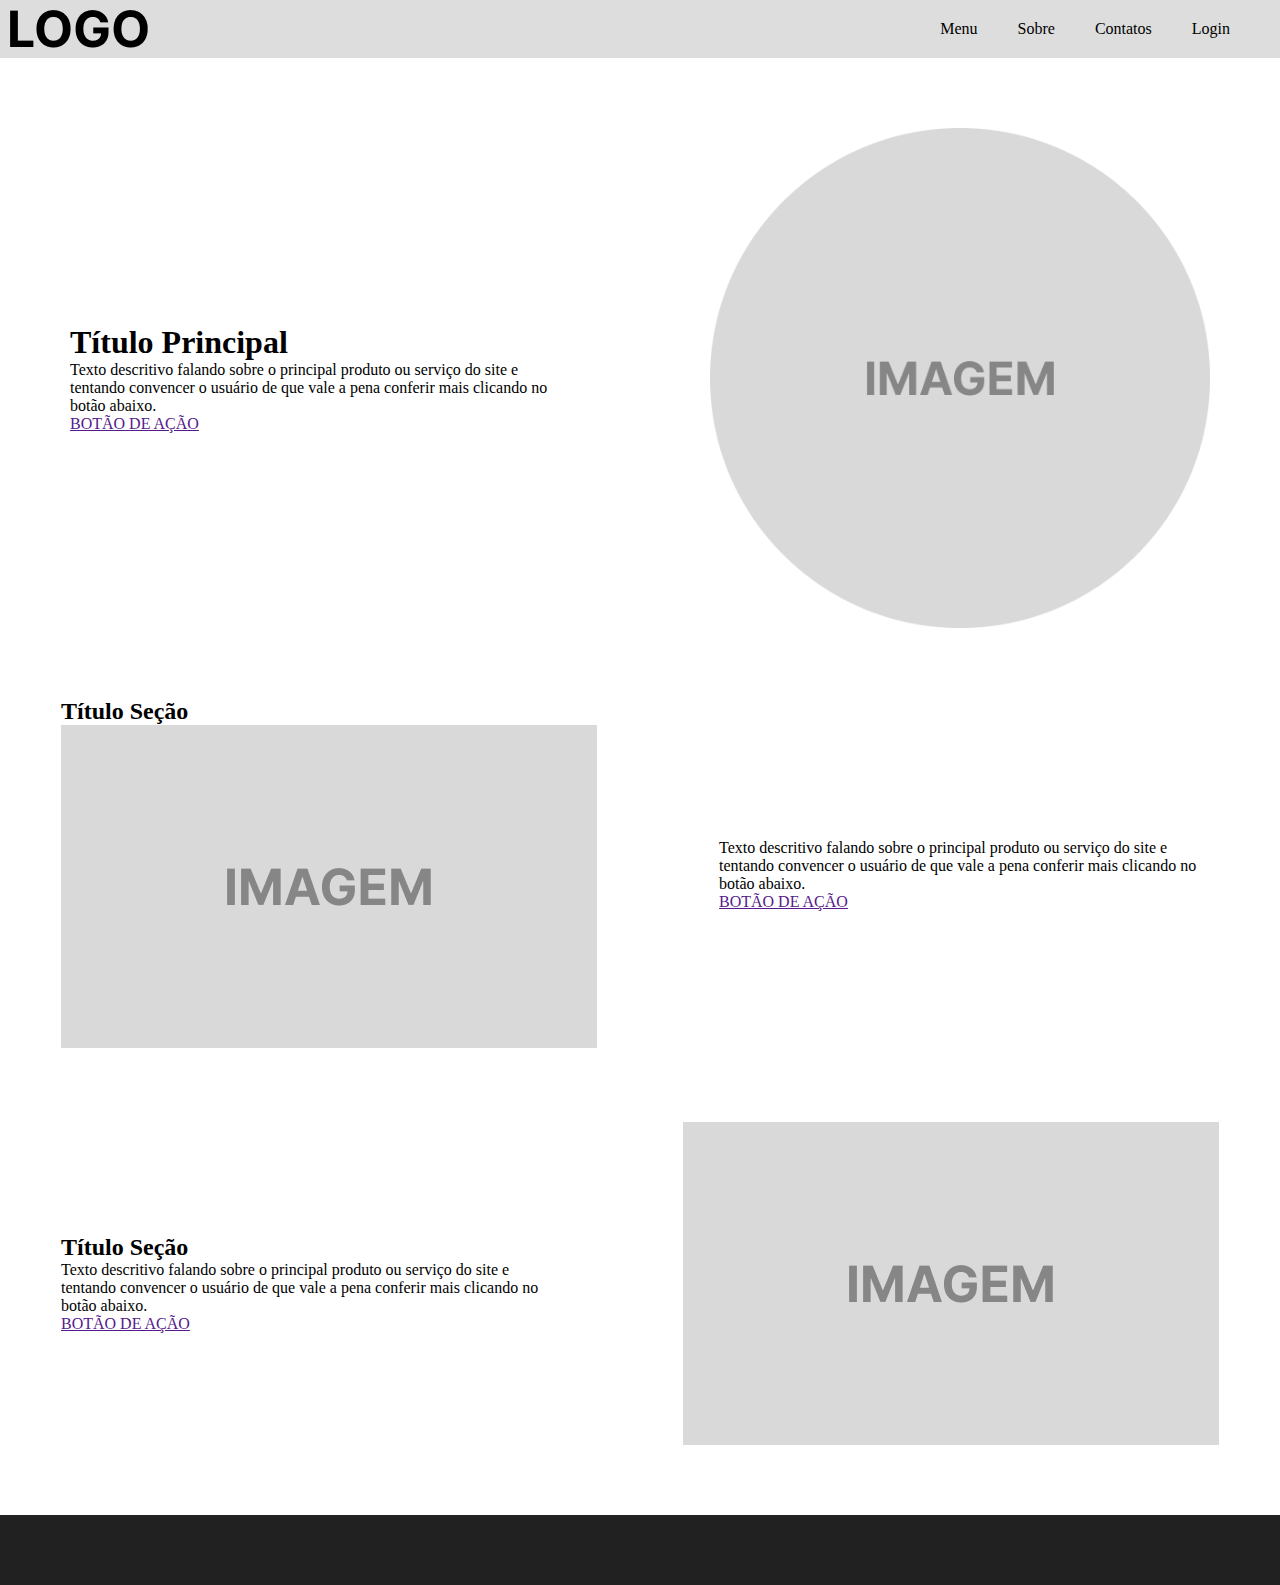
<file: ex-layout/index.html>
<!DOCTYPE html>
<html>
<head>
	<meta charset="utf-8">
	<meta name="viewport" content="width=device-width, initial-scale=1">
	<link rel="stylesheet" type="text/css" href="estilo.css">
	<title></title>
</head>
<body>
	<section id="estrutura">
		
		<!-- Menu -->
		<nav class="colunas">
			<img src="img/logo.png" />

			<ul class="colunas">
				<li>Menu</li>
				<li>Sobre</li>
				<li>Contatos</li>
				<li>Login</li>
			</ul>
		</nav>

		<!-- Principal -->
		<main class="colunas esp-secoes">
			<div class="textos">
				<h1>Título Principal</h1>
				<p>Texto descritivo falando sobre o principal produto ou serviço do site e tentando convencer o usuário de que vale a pena conferir mais clicando no botão abaixo.</p>
				<a href="">BOTÃO DE AÇÃO</a>
			</div>

			<img src="img/img-main.png" />
		</main>

		<!-- Seção imagem/texto -->
		<section class="colunas esp-secoes">
			<div>
				<h2>Título Seção</h2>
				<img src="img/img-quadrada.png" />
			</div>
			<div class="textos">
				<p>Texto descritivo falando sobre o principal produto ou serviço do site e tentando convencer o usuário de que vale a pena conferir mais clicando no botão abaixo.</p>
				<a href="">BOTÃO DE AÇÃO</a>
			</div>
		</section>

		<!-- Seção texto/imagem -->
		<section class="colunas esp-secoes">
			<div class="textos">
				<h2>Título Seção</h2>
				<p>Texto descritivo falando sobre o principal produto ou serviço do site e tentando convencer o usuário de que vale a pena conferir mais clicando no botão abaixo.</p>
				<a href="">BOTÃO DE AÇÃO</a>
			</div>
			
			<img src="img/img-quadrada.png" />
		</section>
		
		<!-- Rodapé -->
		<footer></footer>

	</section>
</body>
</html>
</file>
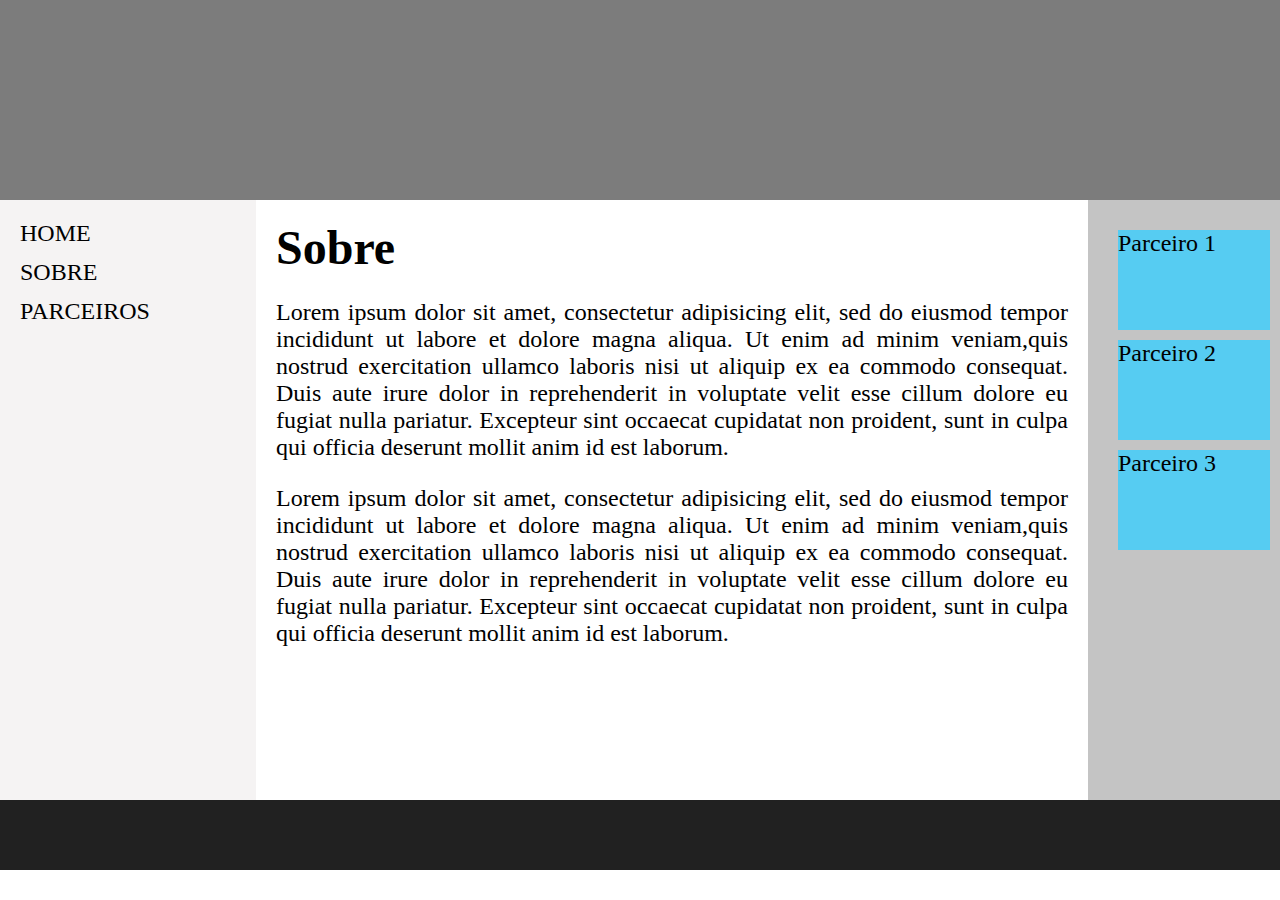
<file: ex-mediaquerie/index.html>
<!DOCTYPE html>
<html>
<head>
	<title></title>
	<meta name="viewport" content="width=device-width, initial-scale=1">
	<link rel="stylesheet" type="text/css" href="estilo.css">
</head>
<body>
	<section>
		<header></header>
		<nav>
			<ul>
				<li>HOME</li>
				<li>SOBRE</li>
				<li>PARCEIROS</li>
			</ul>
		</nav>
		<main>
			<h1>Sobre</h1>
			<p>Lorem ipsum dolor sit amet, consectetur adipisicing elit, sed do eiusmod tempor incididunt ut labore et dolore magna aliqua. Ut enim ad minim veniam,quis nostrud exercitation ullamco laboris nisi ut aliquip ex ea commodo consequat. Duis aute irure dolor in reprehenderit in voluptate velit esse cillum dolore eu fugiat nulla pariatur. Excepteur sint occaecat cupidatat non proident, sunt in culpa qui officia deserunt mollit anim id est laborum.</p>
			<p>Lorem ipsum dolor sit amet, consectetur adipisicing elit, sed do eiusmod tempor incididunt ut labore et dolore magna aliqua. Ut enim ad minim veniam,quis nostrud exercitation ullamco laboris nisi ut aliquip ex ea commodo consequat. Duis aute irure dolor in reprehenderit in voluptate velit esse cillum dolore eu fugiat nulla pariatur. Excepteur sint occaecat cupidatat non proident, sunt in culpa qui officia deserunt mollit anim id est laborum.</p>
		</main>
		<aside>
			<div>Parceiro 1</div>
			<div>Parceiro 2</div>
			<div>Parceiro 3</div>
		</aside>
		<footer></footer>
	</section>
</body>
</html>
</file>
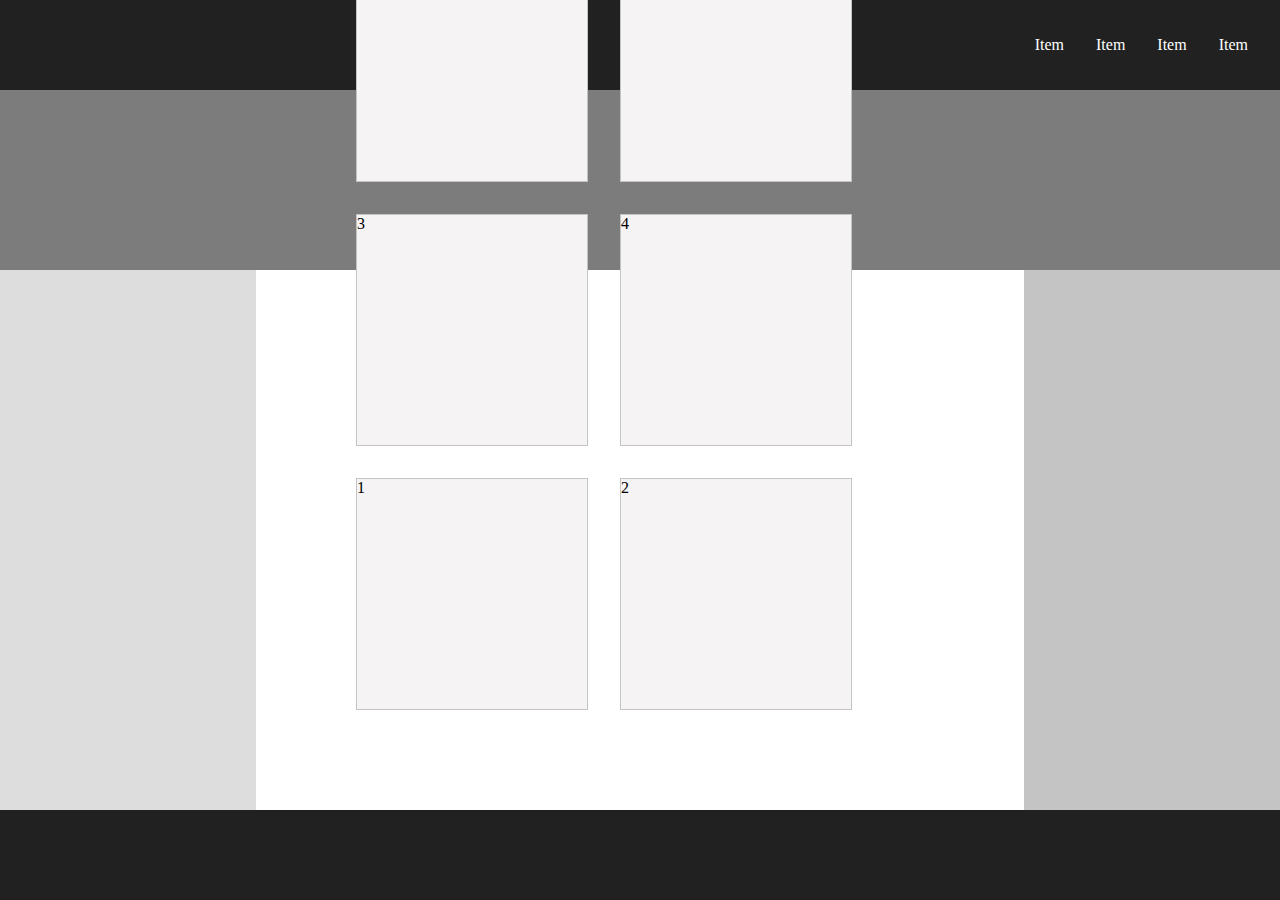
<file: layouts-css/flex/index.html>
<!DOCTYPE html>
<html lang="en">
<head>
    <meta charset="UTF-8">
    <meta name="viewport" content="width=device-width, initial-scale=1.0">
    <link rel="stylesheet" href="style.css">
    <title>Document</title>
</head>
<body>
    <section>
        <nav id="nav-topo">
            <ul>
                <li>Item</li>
                <li>Item</li>
                <li>Item</li>
                <li>Item</li>
            </ul>
        </nav>
        <header></header>
        <nav></nav>
        <main>
            <div>1</div>
            <div>2</div>
            <div>3</div>
            <div>4</div>
            <div>5</div>
            <div>6</div>
        </main>
        <aside></aside>
        <footer></footer>
    </section>
</body>
</html>
</file>
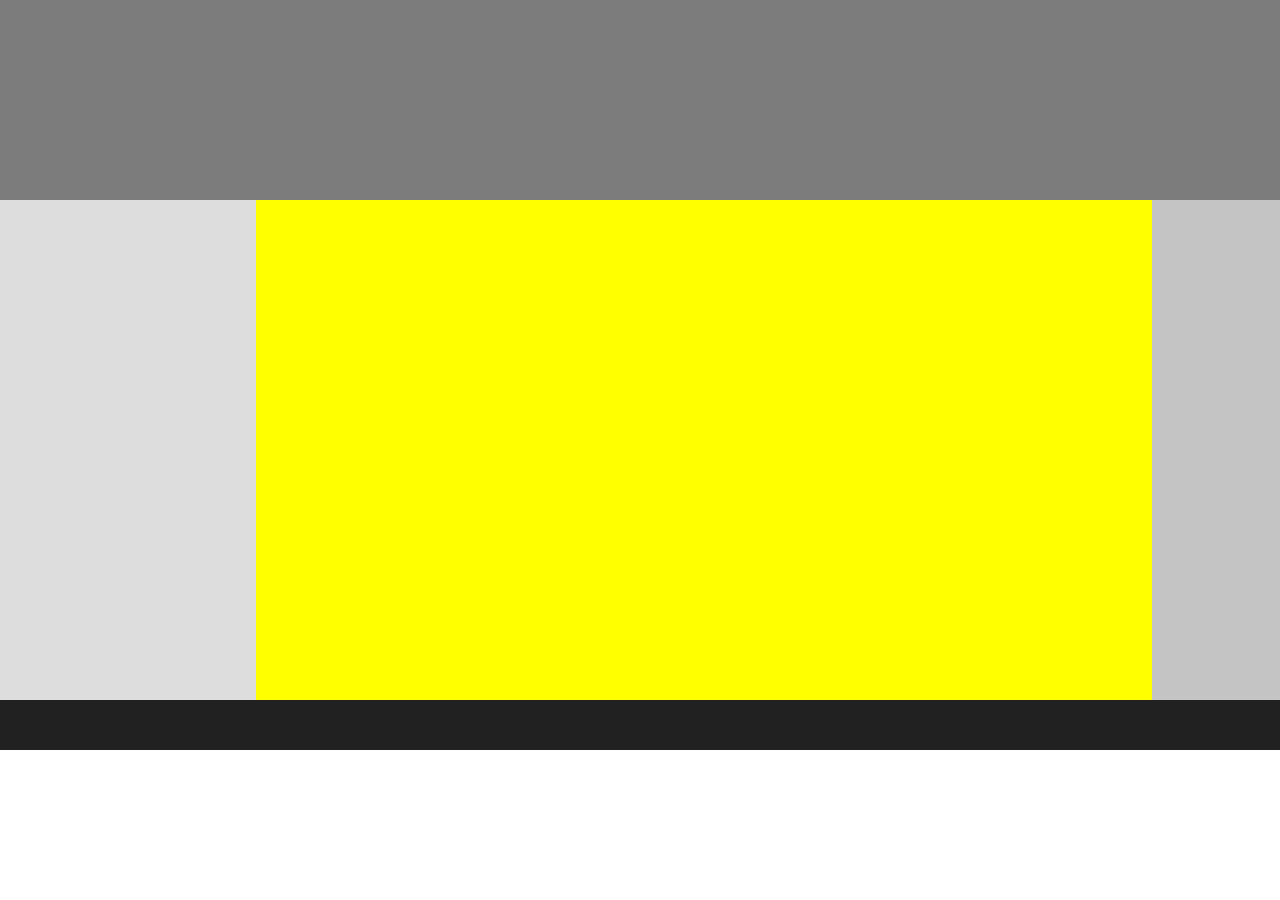
<file: layouts-css/float/index.html>
<!DOCTYPE html>
<html lang="en">
<head>
    <meta charset="UTF-8">
    <meta name="viewport" content="width=device-width, initial-scale=1.0">
    <link rel="stylesheet" href="style.css">
    <title>Document</title>
</head>
<body>
    <section>
        <header></header>
        <nav></nav>
        <main></main>
        <aside></aside>
        <footer></footer>
    </section>
</body>
</html>
</file>
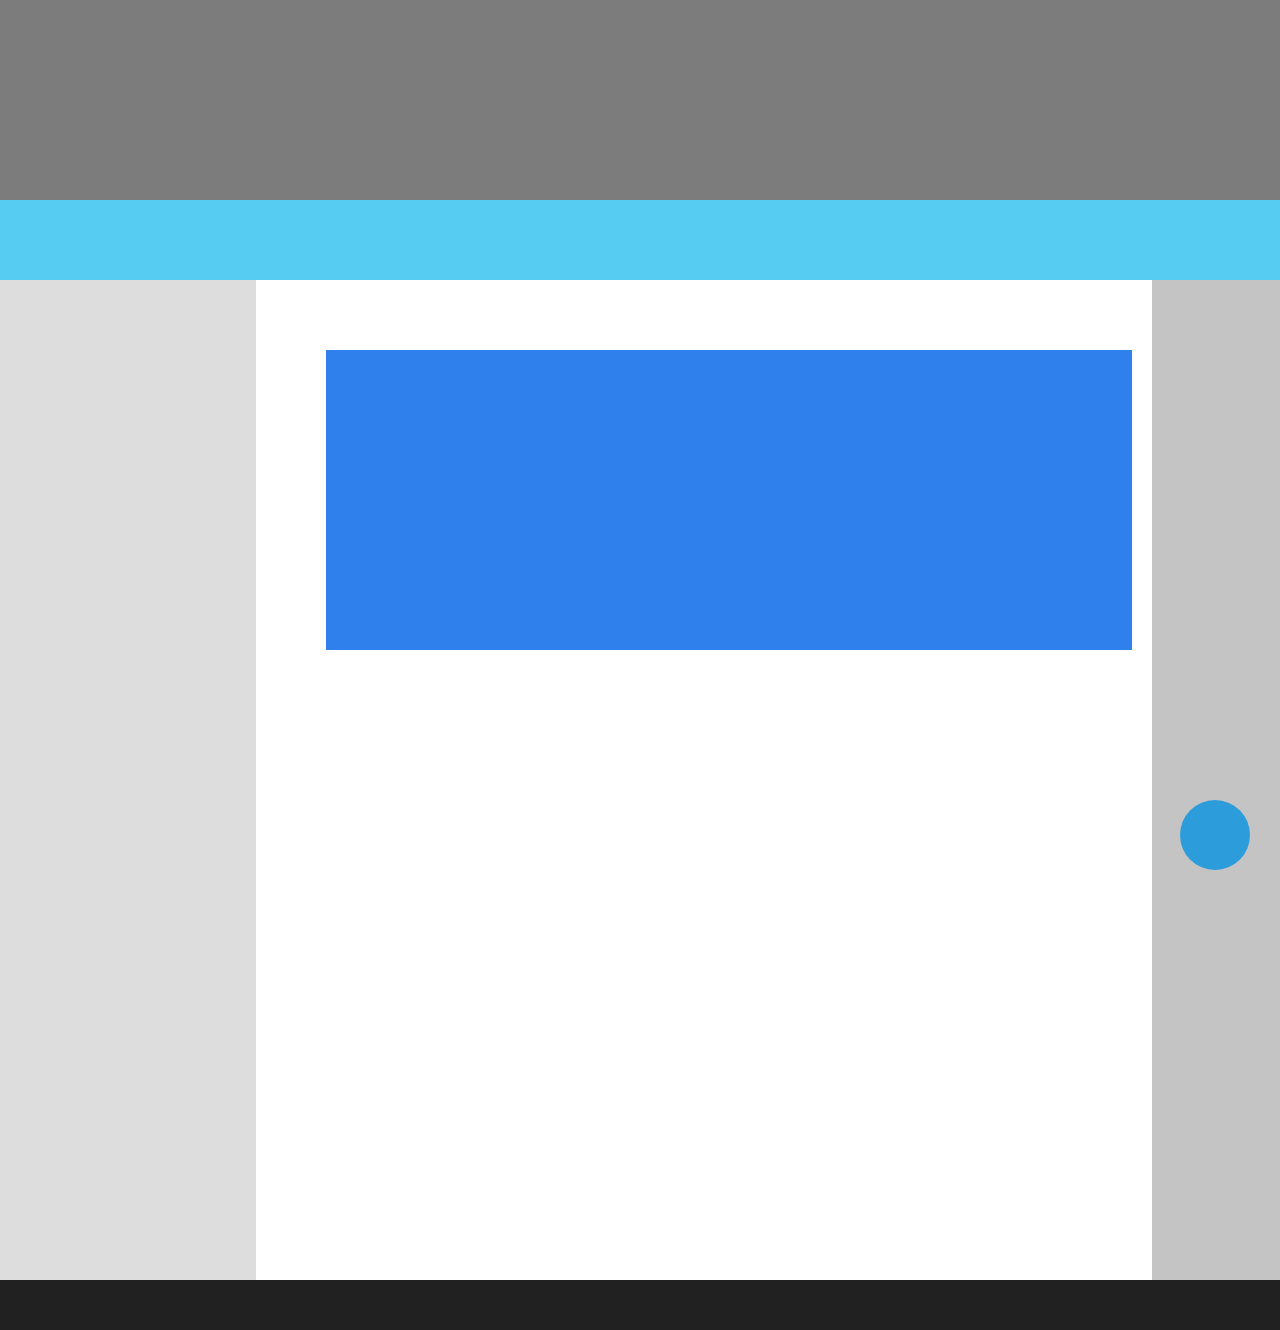
<file: layouts-css/position/index.html>
<!DOCTYPE html>
<html lang="en">
<head>
    <meta charset="UTF-8">
    <meta name="viewport" content="width=device-width, initial-scale=1.0">
    <link rel="stylesheet" href="style.css">
    <title>Document</title>
</head>
<body>
    <section>
        <header></header>
        <nav id="nav-topo"></nav>
        <nav></nav>
        <main>
            <div id="caixa"></div>
        </main>
        <aside></aside>
        <footer></footer>
        <div id="bt-topo"></div>
    </section>
</body>
</html>
</file>
<file: ex-layout/estilo.css>
*{ margin: 0; padding: 0; }

.colunas{
	display: flex;
	align-items: center;
	flex-wrap: wrap;
}

.esp-secoes{
	justify-content: space-around;
	margin: 70px 0;
}

nav{
	justify-content: space-between;
	background-color: #DDD;
	padding: 10px;
}

li{
	list-style-type: none;
	margin-right: 40px;
}

.textos{
	width: 500px;
}

main img{
	width: 500px;
}

footer{
	width: 100%;
	height: 70px;
	background-color: #212121;
}
</file>
<file: ex-mediaquerie/estilo.css>
* {
	margin: 0;
	padding: 0;
}

header {
	width: 100%;
	height: 200px;
	background-color: #7c7c7c;
}

nav {
	width: 20%;
	height: 600px;
	background-color: #F5F3F3;
	float: left;
}

main {
	width: 65%;
	height: 600px;
	background-color: #FFF;
	float: left;
}

aside {
	width: 15%;
	height: 600px;
	background-color: #C4C4C4;
	float: left;
}

footer {
	width: 100%;
	height: 70px;
	background-color: #212121;
	clear: both;
}

/* CONTEÚDO */
nav,
main,
aside {
	padding: 20px;
	box-sizing: border-box;
	font-size: 1.5em;
}

ul {
	list-style-type: none;
}

li {
	margin-bottom: 0.5em;
}

p {
	text-align: justify;
	margin: 1em 0;
}

div {
	width: 100%;
	height: 100px;
	background-color: #56CCF2;
	margin: 10px;
}

/* MOBILE */
@media screen and (max-width: 390px) {

	nav,
	main,
	aside {
		width: 100%;
	}

	nav {
		height: 60px;
	}

	ul {
		display: flex;
		justify-content: space-between;
	}

	main {
		font-size: 1.2rem;
	}

	aside {
		height: 160px;
		display: flex;
		font-size: 1.2rem;
	}

	div {
		width: 30%;
	}
}
</file>
<file: layouts-css/flex/style.css>
*{margin: 0; padding: 0;}

body{}

section{
    display: grid;
    grid-template-columns: 1fr 3fr 1fr;
    grid-template-rows: 10vh 20vh 60vh 10vh;
    grid-template-areas: "nt nt nt"
                         "h h h"
                         "n m a"
                         "f f f";
}

#nav-topo{
    background-color: #212121;
    width: 100%;
    grid-area: nt;
}

ul{
    display: flex;
    list-style-type: none;
    height: 100%;
    justify-content: end;
    align-items: center;

}

li{
    color: #FFF;
    margin-right: 2rem;
}

header{
    background-color: #7C7C7C;
    /*grid-column: 1/4;*/
    grid-area: h;
}

nav{
    background-color: #DDDDDD;
    /*grid-column: 1/2;*/
    grid-area: n;
}

main{
    background-color: #FFF;
    /*grid-column: 2/3;*/
    grid-area: m;
    padding: 100px;

    display: flex;
    flex-wrap: wrap-reverse;
    gap: 2rem;
}

div{
    background-color: #F5F3F3;
    width: 230px;
    height: 230px;
    border: 1px solid #c4c4c4;
}

aside{
    background-color: #c4c4c4;
    /*grid-column: 3/4;*/
    grid-area: a;
}

footer{
    background-color: #212121;
    /*grid-column: 1/4;*/
    grid-area: f;
}
</file>
<file: layouts-css/float/style.css>
*{margin: 0; padding: 0;}

body{}

section{}

header{
    background-color: #7C7C7C;
    width: 100%;
    height: 200px;
}

nav{
    background-color: #DDDDDD;
    width: 20%;
    height: 500px;
    float: left;
}

main{
    background-color: yellow;
    width: 70%;
    height: 500px;
    float: left;
}

aside{
    background-color: #c4c4c4;
    width: 10%;
    height: 500px;
    float: left;
}

footer{
    background-color: #212121;
    width: 100%;
    height: 50px;
    clear: both;
}
</file>
<file: layouts-css/position/style.css>
*{margin: 0; padding: 0;}

body{}

section{}

header{
    background-color: #7C7C7C;
    width: 100%;
    height: 200px;
}

#nav-topo{
    background-color: #56CCF2;
    width: 100%;
    height: 80px;
    position: sticky;
    top: 0px;
    z-index: 1;
}

nav{
    background-color: #DDDDDD;
    width: 20%;
    height: 1000px;
    float: left;
}

main{
    background-color: #FFF;
    width: 70%;
    height: 1000px;
    float: left;
}

#caixa{
    background-color: #2F80ED;
    width: 90%;
    height: 300px;
    /*position: absolute;*/
    position: relative;
    top: 70px;
    left: 70px;
}

aside{
    background-color: #c4c4c4;
    width: 10%;
    height: 1000px;
    float: left;
}

footer{
    background-color: #212121;
    width: 100%;
    height: 50px;
    clear: both;
}

#bt-topo{
    background-color: #2D9CDB;
    width: 70px;
    height: 70px;
    border-radius: 35px;
    position: fixed;
    right: 30px;
    bottom: 30px;
}
</file>
